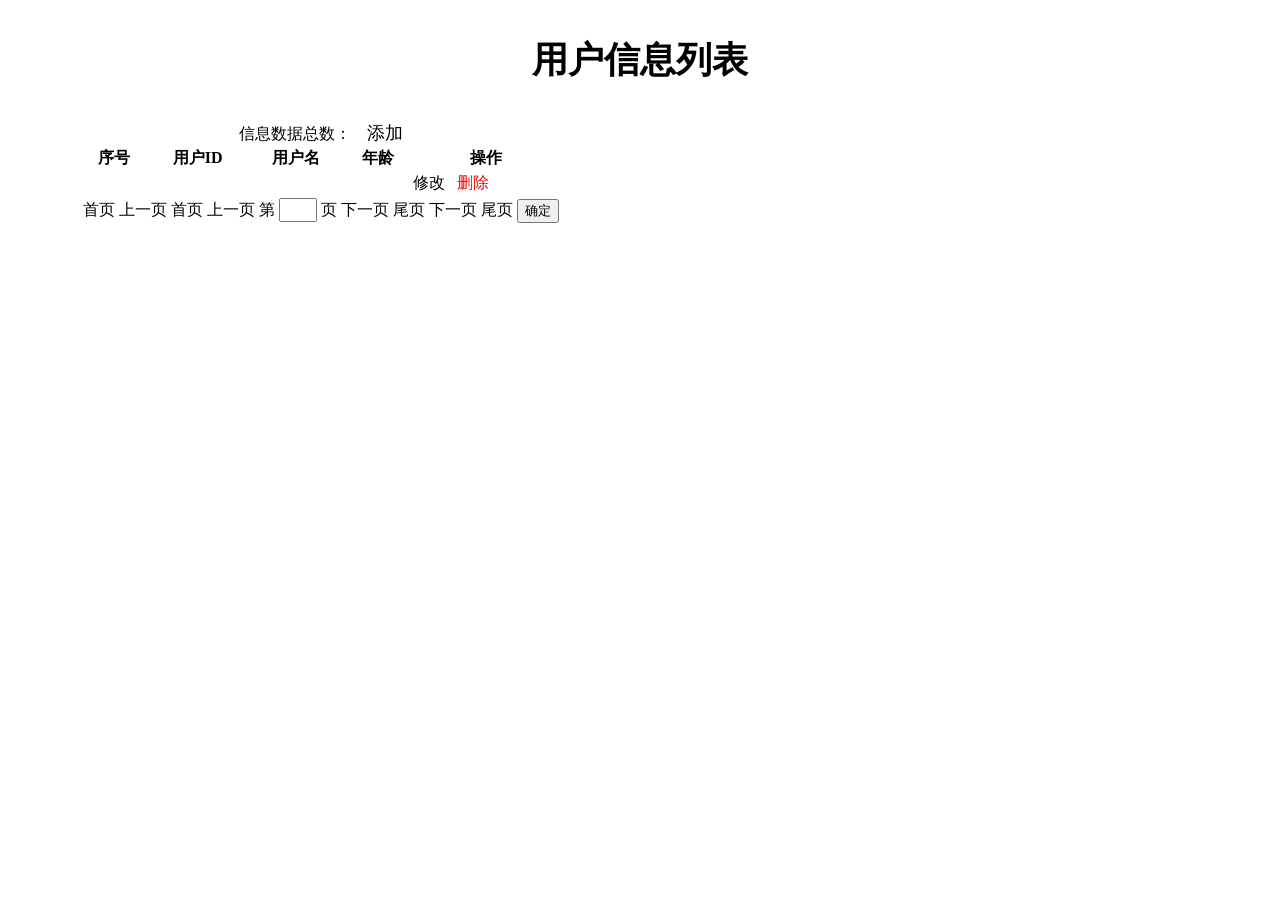
<file: springboot-dubbo-consumer/src/main/resources/templates/index.html>
<!DOCTYPE html>
<html lang="en" xmlns:th="http://www.thymeleaf.org">
<head>
    <meta charset="UTF-8">
    <link rel="stylesheet" th:href="@{/css/bootstrap.min.css}">

    <script th:src="@{/js/bootstrap.min.js}"></script>
    <script th:src="@{/js/jquery-1.4.4.min.js}"></script>
    <title>用户信息列表</title>
</head>
<body style="margin-left: 80px;margin-right: 80px">
    <div>
        <div>
            <p style="text-align: center;font-size: 36px; font-weight: bold">用户信息列表</p>
        </div>
        <table class="table table-hover">
            <caption>
                <span>信息数据总数：</span>
                <span th:text="${totalRows}"></span>&nbsp;&nbsp;
                <a th:href="@{'/toAddUser'}" style="font-size: 18px">添加</a>
            </caption>
            <tr>
                <th>序号</th>
                <th>用户ID</th>
                <th>用户名</th>
                <th>年龄</th>
                <th>操作</th>
            </tr>
            <tr th:each="user : ${userList}">
                <td th:text="${userStat.count}"></td>
                <td th:text="${user.id}"></td>
                <td th:text="${user.name}"></td>
                <td th:text="${user.age}"></td>
                <td>
                    <a th:href="@{'/updateUser?id='+${user.id}+'&curPage='+${curPage}}">修改</a>&nbsp;&nbsp;
                    <a th:href="@{'/deleteUser?id='+${user.id}+'&curPage='+${curPage}}" style="color: red">删除</a>
                </td>
            </tr>
            <!--分页工具  start   -->
            <tr style="text-align: center">
                <td colspan="5">
                    <form th:action="@{'/userList?curPage='+${curPage}}">
                        <span th:if="${curPage <= 1}">
                             首页
                             上一页
                        </span>
                        <span th:if="${ curPage > 1}">
                             <a th:href="@{/userList}">首页</a>
                            <a th:href="@{'/userList?curPage='+${curPage - 1}}">上一页</a>
                        </span>
                            第 <input name="curPage" th:value="${curPage}" style="text-align: center;width: 30px;height: 18px"> 页
                            <!--第 <input name="curPage" th:value="${curPage}" style="text-align: center;width: 30px;height: 18px" th:onclick="|javascript:tipsPage(${curPage},${totalPages})|"> 页-->
                            <span th:if="${curPage == totalPages}">
                             下一页
                             尾页
                        </span>
                            <span th:if="${curPage < totalPages}">
                            <a th:href="@{'/userList?curPage='+${curPage+1}}">下一页</a>
                            <a th:href="@{'/userList?curPage='+${totalPages}}">尾页</a>
                        </span>
                            <input type="submit" value="确定" style="size: 5px">
                    </form>
                </td>
            </tr>
            <!--分页工具  end   -->
        </table>
    </div>


<!--<script>-->
    <!--function tipsPage(curPage,totalPages) {-->
        <!--if(curPage > totalPages){-->
            <!--alert("最后一页为"+totalPages);-->
        <!--}-->
    <!--}-->
<!--</script>-->
</body>
</html>
</file>
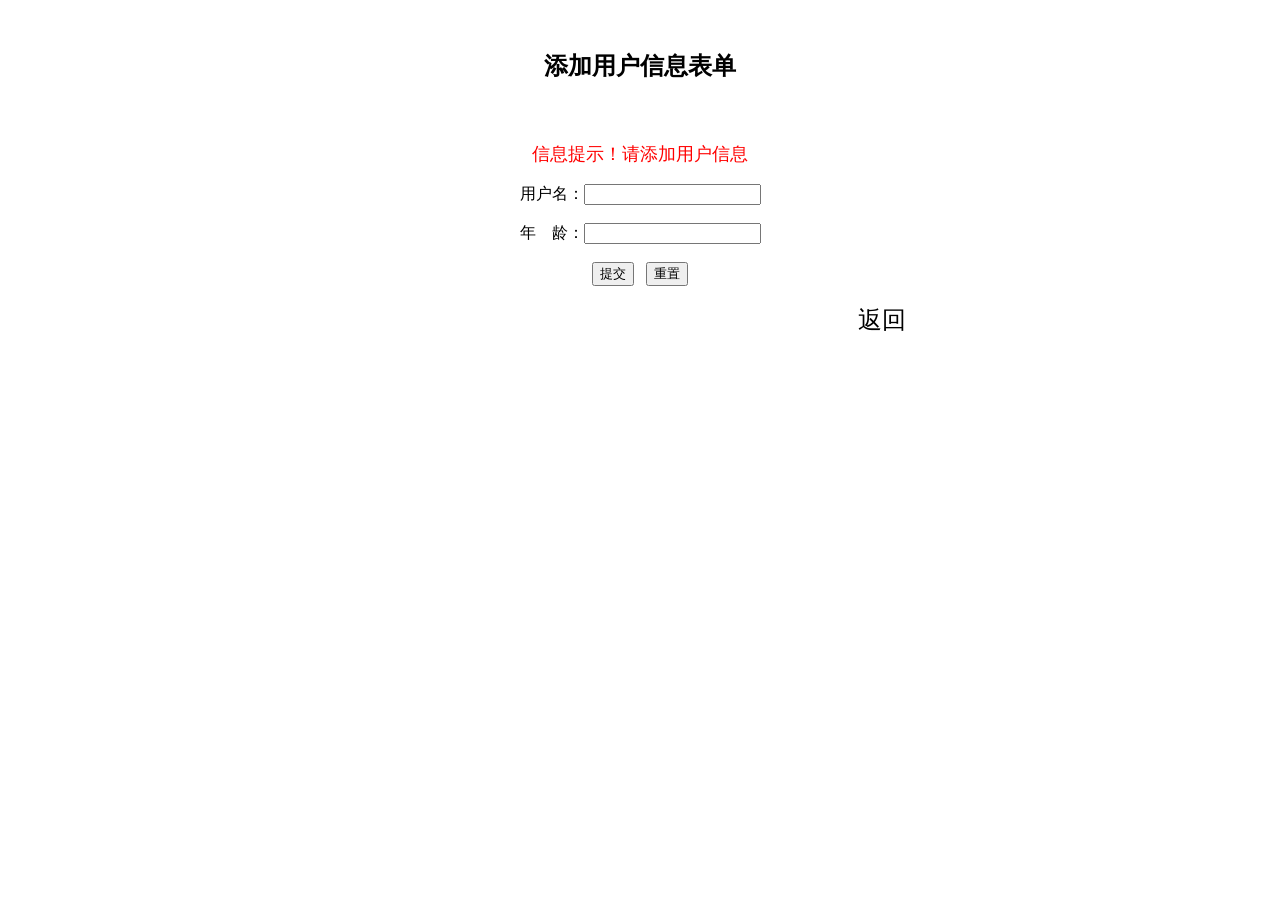
<file: springboot-dubbo-consumer/src/main/resources/templates/addUser.html>
<!DOCTYPE html>
<html lang="en" xmlns:th="http://www.thymeleaf.org">
<head>
    <meta charset="UTF-8">
    <link rel="stylesheet" th:href="@{/css/bootstrap.min.css}">
    <script th:src="@{/js/jquery.min.js}"></script>
    <script th:src="@{/js/bootstrap.min.js}"></script>
    <title>添加用户信息</title>
</head>
<body>
    <div style="text-align: center">
        <br/>
        <p style="font-size: 24px; font-weight: bold">
            添加用户信息表单
        </p>
        <br/>
        <p style="font-size: 18px; color: red">
            信息提示！<span th:text="${msg}">请添加用户信息</span>
        </p>
        <form action="/addUser" method="post" onsubmit="return myCheck();">
            用户名：<input type="text" name="name"/><br/><br/>
            年&nbsp;&nbsp;&nbsp;&nbsp;龄：<input type="text" name="age"/><br/><br/>
            <input type="submit" value="提交"/>&nbsp;&nbsp;
            <input type="reset" value="重置"/>
        </form>
    </div>
    <br/>
    <div style="margin-left: 850px; font-size: 24px">
        <a th:href="@{/userList}">返回</a>
    </div>


    <script type="text/javascript">
        function myCheck() {
            for(var i=0;i<document.form1.elements.length-1;i++) {
                if(document.form1.elements[i].value=="") {
                    alert("当前表单不能有空项");
                    document.form1.elements[i].focus();
                    return false;
                }
            }
            return true;
        }
    </script>

<!--<script>-->
    <!--/*提示用户操作信息*/-->
    <!--function tipsInter(msg) {-->
        <!--alert(msg)-->
    <!--}-->
<!--</script>-->
</body>
</html>
</file>
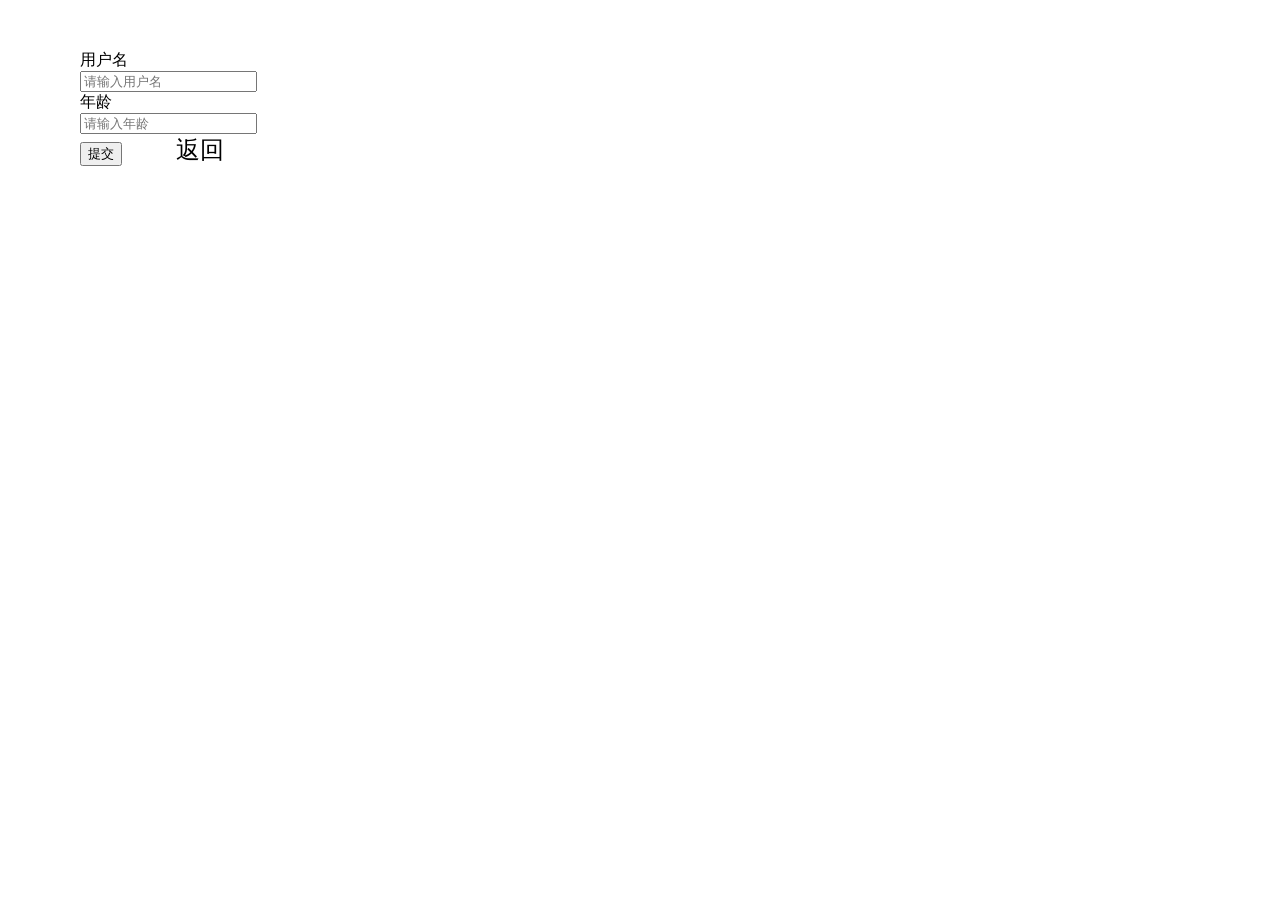
<file: springboot-dubbo-consumer/src/main/resources/templates/addUserDemo.html>
<!DOCTYPE html>
<html lang="en" xmlns:th="http://www.thymeleaf.org">
<head>
    <meta charset="UTF-8">
    <link rel="stylesheet" th:href="@{/css/bootstrap.min.css}">
    <script th:src="@{/js/jquery.min.js}"></script>
    <script th:src="@{/js/bootstrap.min.js}"></script>
    <title>添加用户信息</title>
</head>
<body style="margin-left: 80px;margin-right: 80px; margin-top: 50px">
<form class="form-horizontal" role="form" th:action="@{/addUser}" th:method="post">
    <div class="form-group">
        <label for="name" class="col-sm-2 control-label">用户名</label>
        <div class="col-sm-10">
            <input type="text" class="form-control" id="name" name="name" placeholder="请输入用户名">
        </div>
    </div>
    <div class="form-group">
        <label for="age" class="col-sm-2 control-label">年龄</label>
        <div class="col-sm-10">
            <input type="text" class="form-control" id="age" name="age" placeholder="请输入年龄">
        </div>
    </div>
    <div class="form-group">
        <div class="col-sm-offset-2 col-sm-10">
            <button type="submit" class="btn btn-default">提交</button>
            <a th:href="@{/userList}" style="margin-left: 50px; font-size: 24px">返回</a>
        </div>
        <div>
           <span th:text="${msg}" style="margin-left: 160px"></span>
        </div>
    </div>
</form>
</body>
</html>
</file>
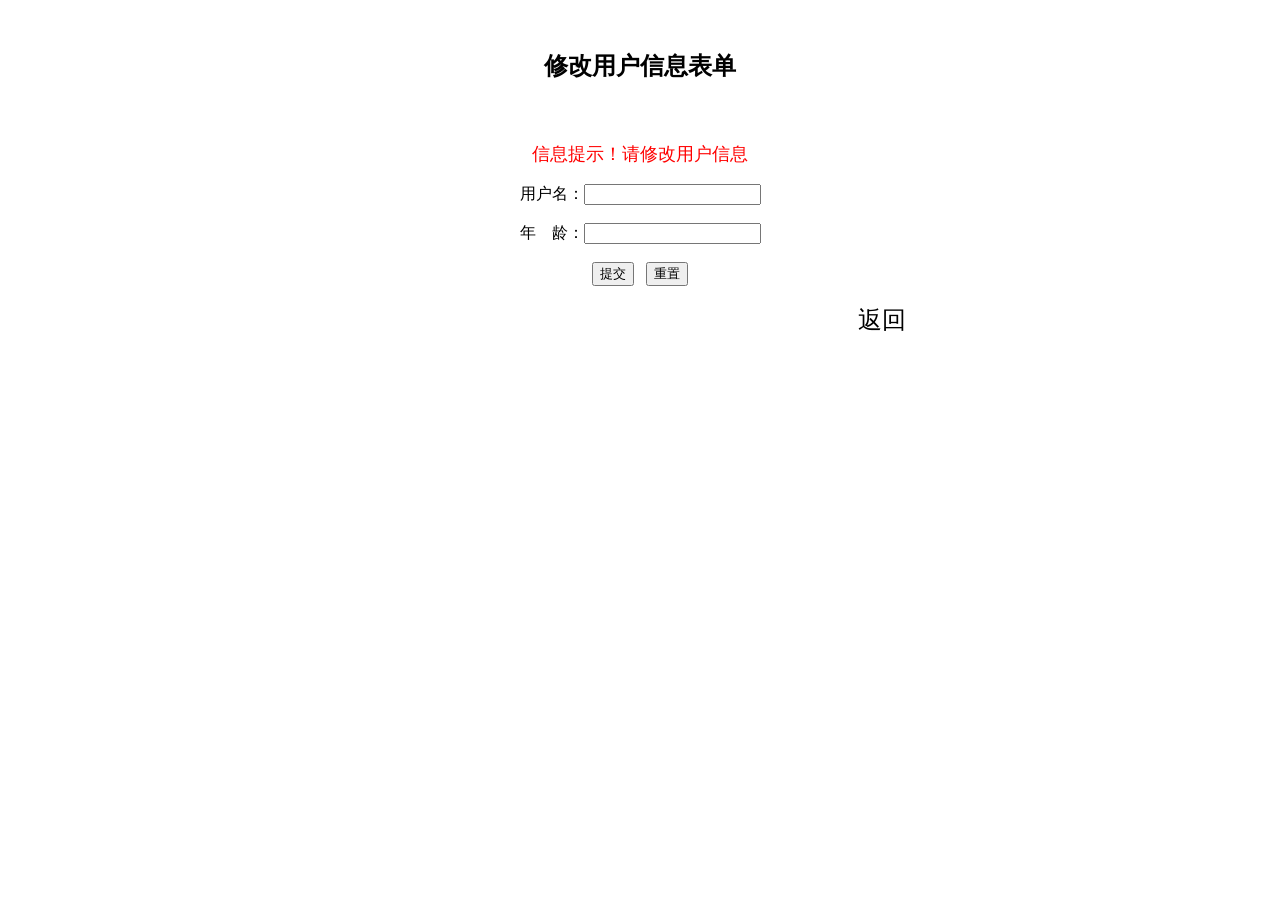
<file: springboot-dubbo-consumer/src/main/resources/templates/updateUser.html>
<!DOCTYPE html>
<html lang="en" xmlns:th="http://www.thymeleaf.org">
<head>
    <meta charset="UTF-8">
    <link rel="stylesheet" th:href="@{/css/bootstrap.min.css}">
    <script th:src="@{/js/jquery.min.js}"></script>
    <script th:src="@{/js/bootstrap.min.js}"></script>
    <title>修改用户信息</title>
</head>
<body>
<div style="text-align: center">
    <br/>
    <p style="font-size: 24px; font-weight: bold">
        修改用户信息表单
    </p>
    <br/>
    <p style="font-size: 18px; color: red">
        信息提示！<span th:text="${msg}">请修改用户信息</span>
    </p>
    <form th:action="@{'/toUpdateUser'}" method="post">
        <input type="hidden" name="id" th:value="${user.id}">
        <input type="hidden" name="curPage" th:value="${curPage}">
        用户名：<input type="text" name="name" th:value="${user.name}"><br/><br/>
        年&nbsp;&nbsp;&nbsp;&nbsp;龄：<input type="text" name="age" th:value="${user.age}"/><br/><br/>
        <input type="submit" value="提交"/>&nbsp;&nbsp;
        <input type="reset" value="重置"/>
    </form>
</div>
<br/>
<div style="margin-left: 850px; font-size: 24px">
    <a th:href="@{'/userList?curPage='+${curPage}}">返回</a>
</div>
</body>
</html>
</file>
